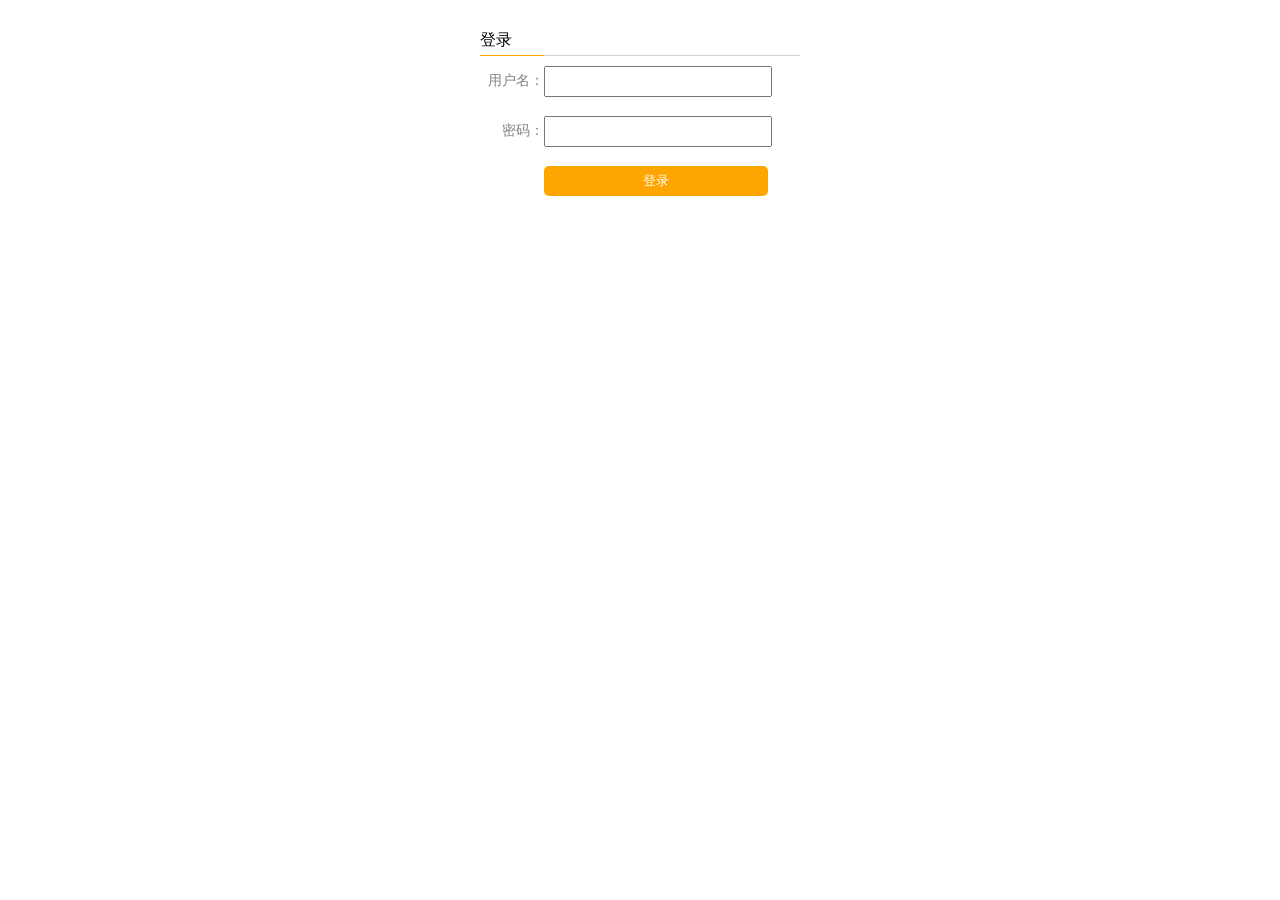
<file: templates/login.html>
﻿<!DOCTYPE html>
<html>
<head>
    <meta charset="utf-8">
    <meta http-equiv="X-UA-Compatible" content="IE=edge">
    <title></title>
    <title>登陆</title>
    <style>
        html, body {
            width: 100%;
            height:100%;
            margin: auto;
            top:0;
            right: 0;
            left: 0;
            bottom: 0;
        }
        .content_r {
            width:100%;
            height:100%;
        }
        .content_r .loginBox,
        .content_r .registerBox {
            width: 320px;
            height: 230px;
            padding: 15px;
            background-color: white;
            margin: auto;
            top:0;
            right: 0;
            left: 0;
            bottom: 0;
        }

            .content_r .loginBox .loginTitle,
            .content_r .registerBox .registerTitle,
            .userinformation .userTitle {
                width: 100%;
                height: 40px;
            }

                .content_r .loginBox .loginTitle .loginText,
                .userinformation .userTitle .userText,
                .content_r .registerBox .registerTitle .registerText {
                    width: 64px;
                    height: 40px;
                    line-height: 50px;
                    float: left;
                }

                .content_r .loginBox .loginTitle .font20,
                .content_r .registerBox .registerTitle .font20
                {
                    border-bottom: 1px solid orange;
                }

                .content_r .loginBox .loginTitle .loginLine,
                .content_r .registerBox .registerTitle .registerLine {
                    border-bottom: 1px solid lightgray;
                    height: 40px;
                    width: 256px;
                    float: left;
                }

                .content_r .loginBox .loginTitle .alignr,
                .content_r .registerBox .registerTitle .alignr {
                    text-align: right;
                    font-size: 14px;
                    color: gray;
                }

                .content_r .loginBox .loginTitle .input_box,
                .content_r .registerBox .registerTitle .input_box {
                    height: 40px;
                    width: 256px;
                    float: left;
                    padding-top: 10px;
                }

                    .content_r .loginBox .loginTitle .input_box input,
                    .content_r .registerBox .registerTitle .input_box input {
                        width: 220px;
                        height: 25px;
                    }

                    .content_r .loginBox .loginTitle .input_box .loginbtn,
                    .content_r .registerBox .registerTitle .input_box .loginbtn {
                        background-color: orange;
                        color: white;
                        width: 224px;
                        border-radius: 5px;
                        height: 30px;
                        border: none;
                    }

            .content_r .loginBox .alignr,
            .content_r .registerBox .alignr {
                text-align: right;
                font-size: 14px;
                height: 20px;
                float: right;
            }

                .content_r .loginBox .alignr a,
                .content_r .registerBox .alignr a {
                    text-decoration: none;
                    color: green;
                }

            .content_r .loginBox .tips {
                text-align: center;
                color: coral;
                float: right;
                padding-top: 3px;
                font-size: 14px;
            }
    </style>
</head>
<body>
    <div class="content_r">
        <!--登录部分-->
        <div id="loginBox" class="loginBox">
            <form method="post" action="/login">
                <!--登录标题部分-->
                <div class="loginTitle">
                    <div class="loginText font20">登录</div>
                    <div class="loginLine "></div>
                    <div class="loginText alignr">用户名： </div>
                    <div class="input_box">
                        <input type="text" name="username">
                    </div>
                </div>
                <!--登录标题结尾部分-->
                <!--登录标题部分-->
                <div class="loginTitle">
                    <div class="loginText alignr">密码： </div>
                    <div class="input_box">
                        <input type="password" name="pwd">
                    </div>
                </div>
                <!--登录标题结尾部分-->
                <!--登录标题部分-->
                <div class="loginTitle">
                    <div class="loginText alignr"></div>
                    <div class="input_box">
                        <input type="submit" value="登录" class="loginbtn">
                    </div>
                </div>
            </form>
            <!--登录标题结尾部分-->
            <!--登录标题部分-->
            <!--<div class="loginTitle alignr">
                <span>还没注册？</span>
                <a id="registera" href="javascript:void (0);">马上注册</a>
            </div>-->
            <!--登录标题结尾部分-->
            <p class="tips">
                <!--密码不能为空-->
            </p>
        </div>
        <!--登录部分结尾-->
</body>

</html>
</file>
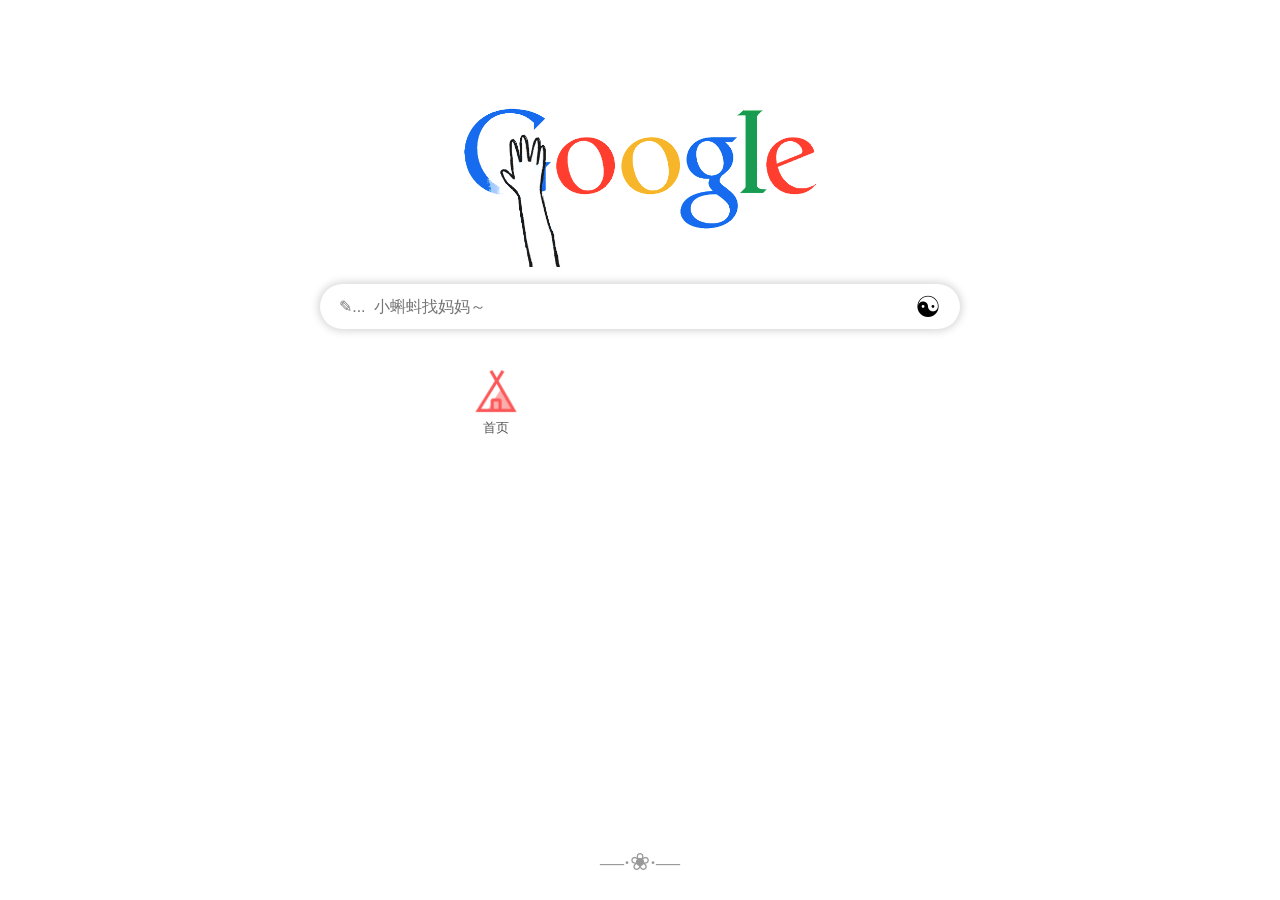
<file: templates/search.html>
<!DOCTYPE html>
<html lang="zh_cn">

<head>
    <meta charset="UTF-8">
    <meta name="viewport" content="width=device-width, initial-scale=1.0">
    <meta http-equiv="X-UA-Compatible" content="ie=edge">
    <title>搜索</title>
    <link rel="stylesheet" media="screen" href="/static/css/search.css">
    <link rel="stylesheet" media="screen" href="/static/css/search_pc.css">
    <!-- <script src="script/index.js"></script> -->
</head>

<body>
    <div class="search">
        <div class="logo">
            <img src="/static/imgs/LOGO.GIF" alt="">
        </div>
        <div class="search_form">
            <form action="/search" method="post" name="q">
                <input class="text" autocomplete="off" type="text" name="title" placeholder="✎...  小蝌蚪找妈妈～">
                <input class="button" type="submit" value="☯">
            </form>
        </div>
    </div>
    <div class="nav">
        <div class="box">
            <img src="/static/imgs/home.png" alt="">
            <p>首页</p>
            <a href="/"></a>
        </div>
        <!-- <div class="box">
            <img src="images/bcy.png" alt="">
            <p>半次元</p>
            <a href="http://www.qqdaoyan.com/"></a>
        </div>
        <div class="box">
            <img src="images/bili.png" alt="">
            <p>哔哩哔哩</p>
            <a href="http://www.qqdaoyan.com/"></a>
        </div>
        <div class="box">
            <img src="images/dili.png" alt="">
            <p>嘀哩嘀哩</p>
            <a href="http://www.qqdaoyan.com/"></a>
        </div> -->
    </div>
    <div class="bottom">
        <p>―·❀·―</p>
        <!-- <a href="daohang.html"></a> -->
    </div>
</body>

</html>
</file>
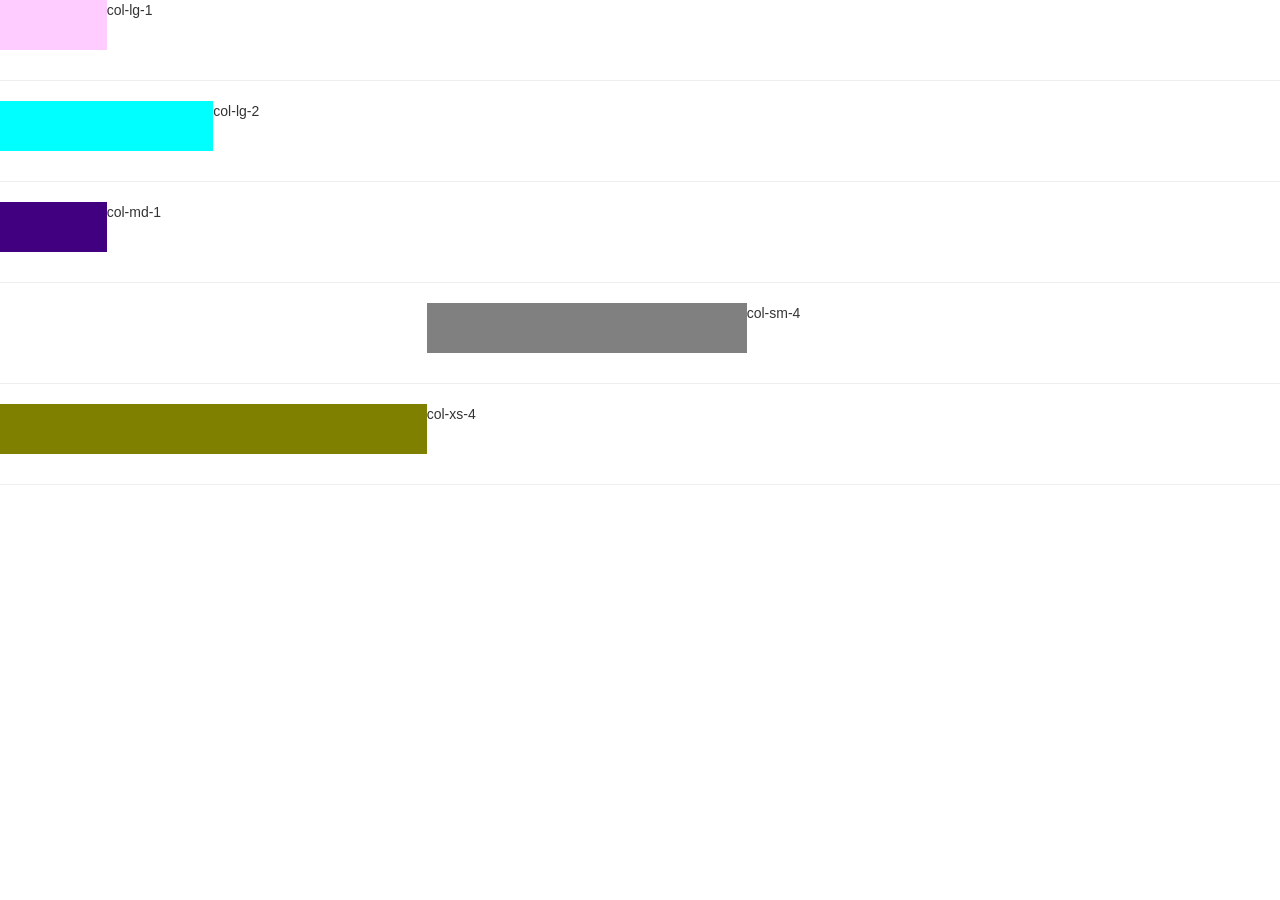
<file: templates/test.html>
<!DOCTYPE html>
<html lang="en">
    <head>
        <title></title>
        <meta charset="UTF-8">
        <meta name="viewport" content="width=device-width, initial-scale=1">
        <link href="../static/css/bootstrap.css" rel="stylesheet">
        <style>
            html, body, .contianer{
                width: 100%;
                height: 500px;
            }
            .col{
                height: 50px;
            }
        </style>
    </head>
    <body>
        <div class="contianer">col-lg-1
            <div class="col col-lg-1" style='background-color:#ffccff;'></div><br><br><br><hr>col-lg-2
            <div class="col col-lg-2" style='background-color:#00ffff;'></div><br><br><br><hr>col-md-1
            <div class="col col-md-1" style='background-color:#400080;'></div><br><br><br><hr>col-sm-4
            <div class="col col-sm-3 col-sm-offset-4" style='background-color:#808080;'></div><br><br><br><hr>col-xs-4
            <div class="col col-xs-4" style='background-color:#808000;'></div><br><br><br><hr>
        </div>
    </body>
</html>
</file>
<file: static/css/search.css>
/*
各种运营源码www.52ddos.com
棋牌源码、微信源码、安卓源码
*/
@media handheld and (min-width: 20em), screen and (min-width: 20em) {
body {
    background-image: url('../src/image/BG.PNG');
    background-size: 100%;
    background-repeat: no-repeat;
    background-color: #fff;
    background-position: 0 -3rem;
    /* 设置背景图片的起始位置 */
    overflow: hidden;
    /* 当盒子溢出时内容会被修剪，并且其余内容是不可见的。 */
}

.search {
    width: 90%;
    margin: 40% auto 0;
}

.search .logo {
    width: 55%;
    margin: 0 auto;
}

.search .logo img {
    width: 100%;
    height: 100%;
}

.search .search_form {
    width: 100%;
    margin: 0 auto 4% 0;
    position: relative;
}

.search .search_form form {
    width: 100%;
    height: 100%;
}

.search .search_form form .text {
    width: 100%;
    height: 11vw;
    background: none;
    color: #666;
    font-size: 1rem;
    padding: 0 3rem 0 1.2rem;
    box-sizing: border-box;
    /* 防止padding撑开盒子 */
    border: none;
    border-radius: 3rem;
    box-shadow: 0 0 0.5rem 0.1rem rgb(210, 210, 210);
    z-index: 1;
    outline: none;
}
.search .search_form form .button {
    width: 10%;
    height: 100%;
    background: none;
    border: none;
    position: absolute;
    margin: 0 2%;
    outline: none;
    top: 0;
    right: 0;
    font-size: 1rem;
    z-index: 2;
}

.nav {
    width: 80%;
    margin: 7% auto;
    display: flex;
    flex: 1;
}

.nav .box {
    width: 25%;
    position: relative;
}

.nav .box img {
    width: 50%;
    display: block;
    margin: 0 auto;
}

.nav .box p {
    text-align: center;
    font-size: 0.8rem;
    color: #555;
    display: block;
    margin: 5% auto;
}

.nav .box a {
    width: 100%;
    height: 100%;
    position: absolute;
    top: 0;
    left: 0;
}

.bottom {
    width: 100%;
    /* position: fixed;
    bottom: 2rem;
    left: 0; */
    margin: 40% 0 0 0;
}

.bottom p {
    text-align: center;
    font-size: 1.3rem;
    color: #999;
}
.bottom a {
    width: 100%;
    height: 100%;
    position: absolute;
    top: 0;
    left: 0;
}

}
</file>
<file: static/css/search_pc.css>
@media screen and (min-width: 800px) {
/* 各种运营源码www.52ddos.com */
body {
    background-image: none;
    background-repeat: no-repeat;
    background-size: 100%;
    background-color: #fff;
    margin: 0;
    padding: 0;
}

.search {
    margin: 5% 0 0 0;
    width: 100%;
}

.search .logo {
    width: 35%;
    margin: 0 auto;
}

.search .logo img {
    width: 100%;
}

.search .search_form {
    width: 50%;
    margin: 1% auto 3%;
    position: relative;
}

.search .search_form form {
    width: 100%;
}

.search .search_form form .text {
    width: 100%;
    height: 3.5vw;
    background: none;
    color: #666;
    font-size: 1rem;
    padding: 0 3rem 0 1.2rem;
    box-sizing: border-box;
    /* 防止padding撑开盒子 */
    border: none;
    border-radius: 3rem;
    box-shadow: 0 0 0.5rem 0.1rem rgb(210, 210, 210);
    outline: none;
}

.search .search_form form .button {
    width: 10%;
    height: 100%;
    font-size: 1.8rem;
    text-align: center;
    background: none;
    border: none;
    outline: none;
    padding: 0;
    margin: 0;
    margin: auto 0;
    position: absolute;
    top: 0;
    right: 0;
}

.nav {
    width: 30%;
    margin: 0 auto;
    display: flex;
    flex: 1;
}

.nav .box {
    position: relative;
    z-index: 1;
}

.nav .box img {
    width: 50%;
    display: block;
    margin: 0 auto;
}

.nav .box p {
    text-align: center;
    display: block;
    margin: 5% 0;
}

.nav .box a {
    width: 100%;
    height: 100%;
    z-index: 2;
    position: absolute;
    left: 0;
    top: 0;
}

.bottom {
    width: 100%;
    position: fixed;
    bottom: 0;
    right: 0;
}

.bottom p {
    font-size: 1.5em;
    text-align: center;
}
.bottom a {
    width: 100%;
    height: 100%;
    z-index: 2;
    position: absolute;
    left: 0;
    top: 0;
}
}
/*
各种运营源码www.52ddos.com
棋牌源码、微信源码、安卓源码
*/
</file>
